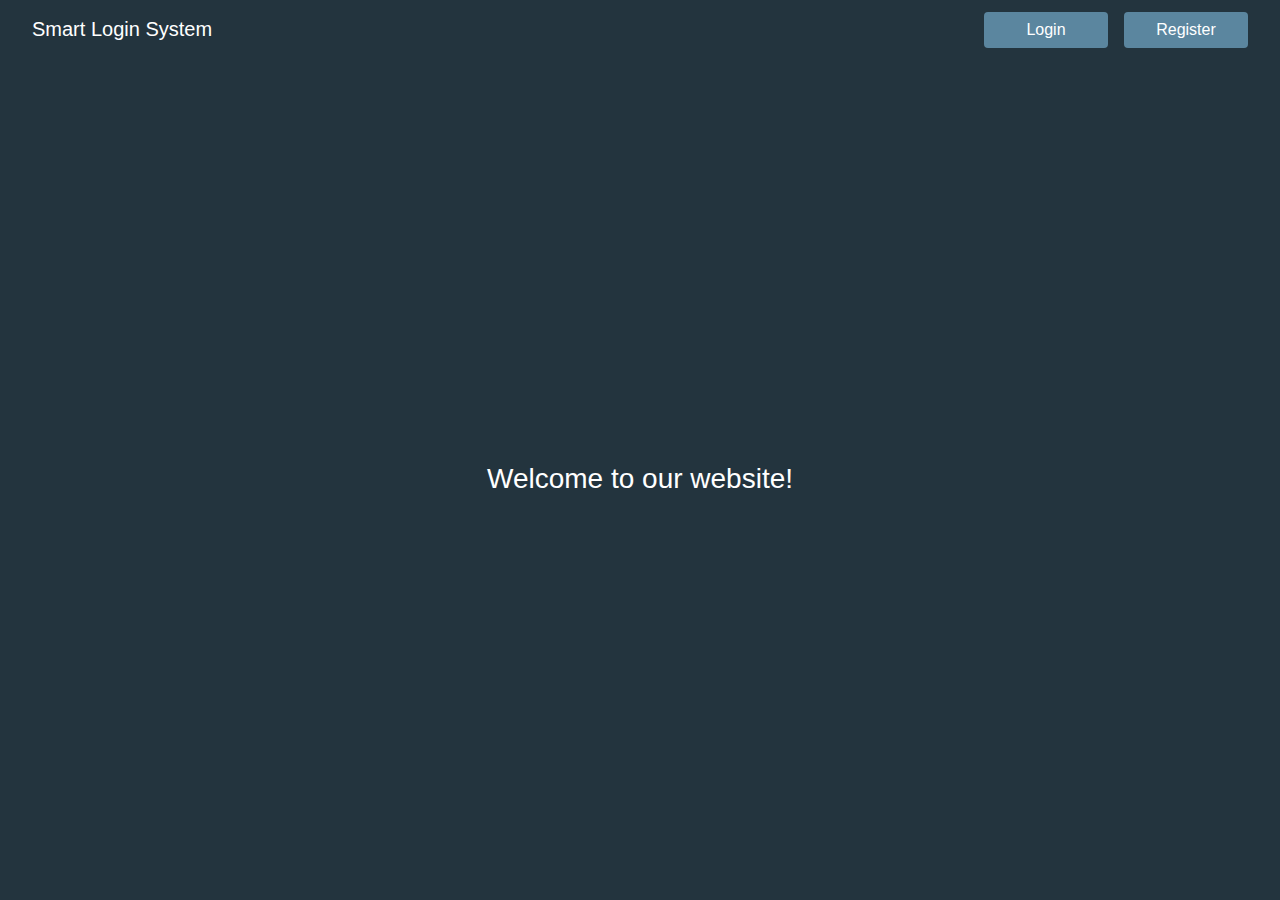
<file: index.html>
<!DOCTYPE html>
<html dir="ltr" lang="en">

<head>
    <meta charset="UTF-8">
    <meta name="viewport" content="width=device-width, initial-scale=1.0">

    <meta name="description" content="This is for index page of the assignment!">
    <meta name="keywords" content="HTML, CSS, JS">

    <title>Smart Login App | Home Page</title>

    <link rel="shortcut icon" href="./assets/favicons/favicon.ico" type="image/x-icon">

    <link rel="stylesheet" href="./CSS/global.css">
    <link rel="stylesheet" href="./CSS/home.css">

    <script src="./scripts/navbar.js" defer></script>
    <script src="./scripts/index.js" defer></script>
</head>

<body>
    <header class="box-header" id="box-header">
        <nav class="navbar">
            <div class="navbar__start">
                <h1 class="navbar__title">Smart Login System</h1>
            </div>

            <div class="navbar__end" id="navbar-content-end">
                <a href="login.html" type="button" id="login-btn" class="c-button is-medium is-primary"
                    aria-label="Click here to logout">
                    <span class="c-button__text">Login</span>
                </a>

                <a href="register.html" type="button" id="logout-btn" class="c-button is-medium is-primary"
                    aria-label="Click here to logout">
                    <span class="c-button__text">Register</span>
                </a>
            </div>

            <button type="button" id="navbar-toggler" class="navbar__toggler">
                <span class="sr-only">Click here to open the menu</span>

                <svg width="30" height="30" viewBox="0 0 24 24" fill="none" xmlns="http://www.w3.org/2000/svg">
                    <g id="SVGRepo_bgCarrier" stroke-width="0"></g>
                    <g id="SVGRepo_tracerCarrier" stroke-linecap="round" stroke-linejoin="round"></g>
                    <g id="SVGRepo_iconCarrier">
                        <path fill-rule="evenodd" clip-rule="evenodd"
                            d="M20.75 7C20.75 7.41421 20.4142 7.75 20 7.75L4 7.75C3.58579 7.75 3.25 7.41421 3.25 7C3.25 6.58579 3.58579 6.25 4 6.25L20 6.25C20.4142 6.25 20.75 6.58579 20.75 7Z"
                            fill="var(--neutral-50)"></path>
                        <path fill-rule="evenodd" clip-rule="evenodd"
                            d="M20.75 12C20.75 12.4142 20.4142 12.75 20 12.75L4 12.75C3.58579 12.75 3.25 12.4142 3.25 12C3.25 11.5858 3.58579 11.25 4 11.25L20 11.25C20.4142 11.25 20.75 11.5858 20.75 12Z"
                            fill="var(--neutral-50)"></path>
                        <path fill-rule="evenodd" clip-rule="evenodd"
                            d="M20.75 17C20.75 17.4142 20.4142 17.75 20 17.75L4 17.75C3.58579 17.75 3.25 17.4142 3.25 17C3.25 16.5858 3.58579 16.25 4 16.25L20 16.25C20.4142 16.25 20.75 16.5858 20.75 17Z"
                            fill="var(--neutral-50)"></path>
                    </g>
                </svg>
            </button>
        </nav>
    </header>

    <main class="main" id="main">
        <div class="container">
            <section class="intro" id="intro">
                <header class="intro__header sr-only">
                    <h2>The intro section of the index page</h2>
                </header>

                <div class="intro__content">
                    <h2 class="intro__title">
                        Welcome to our website!
                    </h2>
                </div>
            </section>
        </div>
    </main>
</body>

</html>
</file>
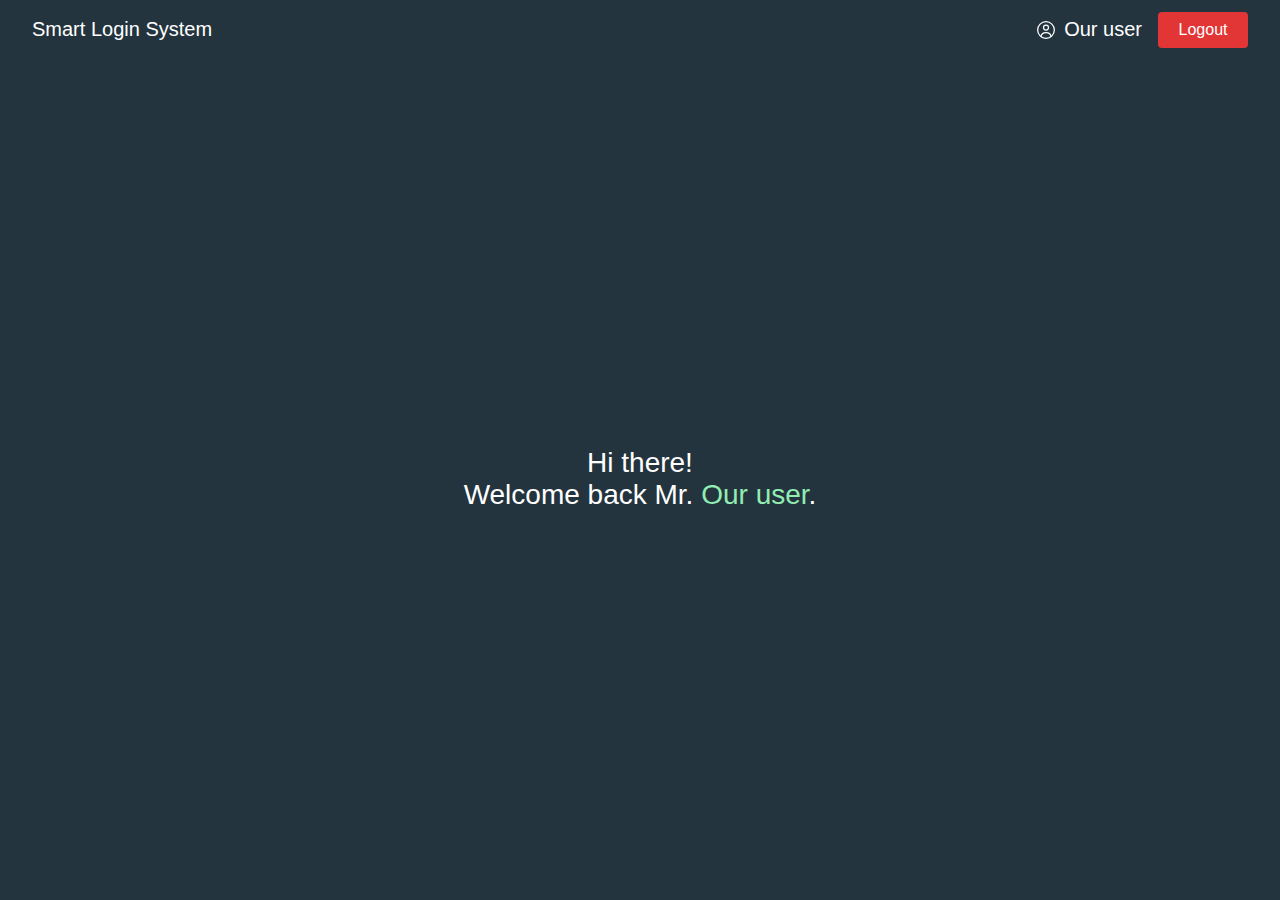
<file: home.html>
<!DOCTYPE html>
<html dir="ltr" lang="en">

<head>
    <meta charset="UTF-8">
    <meta name="viewport" content="width=device-width, initial-scale=1.0">

    <meta name="description" content="This is for index page of the assignment!">
    <meta name="keywords" content="HTML, CSS, JS">

    <title>Smart Login App | Home Page</title>

    <link rel="shortcut icon" href="./assets/favicons/favicon.ico" type="image/x-icon">

    <link rel="stylesheet" href="./CSS/global.css">
    <link rel="stylesheet" href="./CSS/home.css">

    <script src="./scripts/helper.js" defer></script>
    <script src="./scripts/navbar.js" defer></script>
    <script src="./scripts/home.js" defer></script>
</head>

<body>
    <header class="box-header" id="box-header">
        <nav class="navbar">
            <div class="navbar__start">
                <h1 class="navbar__title">Smart Login System</h1>
            </div>

            <div class="navbar__end" id="navbar-content-end">
                <div class="navbar__username">
                    <svg width="20" height="20" viewBox="0 0 24 24" fill="none" xmlns="http://www.w3.org/2000/svg">
                        <g id="SVGRepo_bgCarrier" stroke-width="0"></g>
                        <g id="SVGRepo_tracerCarrier" stroke-linecap="round" stroke-linejoin="round"></g>
                        <g id="SVGRepo_iconCarrier">
                            <circle cx="12" cy="9" r="3" stroke="var(--neutral-50)" stroke-width="1.5"></circle>
                            <circle cx="12" cy="12" r="10" stroke="var(--neutral-50)" stroke-width="1.5"></circle>
                            <path
                                d="M17.9691 20C17.81 17.1085 16.9247 15 11.9999 15C7.07521 15 6.18991 17.1085 6.03076 20"
                                stroke="var(--neutral-50)" stroke-width="1.5" stroke-linecap="round"></path>
                        </g>
                    </svg>

                    <span class="navbar__user" id="navbar-username"></span>
                </div>

                <button type="button" id="logout-btn" class="c-button is-medium is-danger"
                    aria-label="Click here to logout">
                    <span class="c-button__text">Logout</span>
                </button>
            </div>

            <button type="button" id="navbar-toggler" class="navbar__toggler">
                <span class="sr-only">Click here to open the menu</span>

                <svg width="30" height="30" viewBox="0 0 24 24" fill="none" xmlns="http://www.w3.org/2000/svg">
                    <g id="SVGRepo_bgCarrier" stroke-width="0"></g>
                    <g id="SVGRepo_tracerCarrier" stroke-linecap="round" stroke-linejoin="round"></g>
                    <g id="SVGRepo_iconCarrier">
                        <path fill-rule="evenodd" clip-rule="evenodd"
                            d="M20.75 7C20.75 7.41421 20.4142 7.75 20 7.75L4 7.75C3.58579 7.75 3.25 7.41421 3.25 7C3.25 6.58579 3.58579 6.25 4 6.25L20 6.25C20.4142 6.25 20.75 6.58579 20.75 7Z"
                            fill="var(--neutral-50)"></path>
                        <path fill-rule="evenodd" clip-rule="evenodd"
                            d="M20.75 12C20.75 12.4142 20.4142 12.75 20 12.75L4 12.75C3.58579 12.75 3.25 12.4142 3.25 12C3.25 11.5858 3.58579 11.25 4 11.25L20 11.25C20.4142 11.25 20.75 11.5858 20.75 12Z"
                            fill="var(--neutral-50)"></path>
                        <path fill-rule="evenodd" clip-rule="evenodd"
                            d="M20.75 17C20.75 17.4142 20.4142 17.75 20 17.75L4 17.75C3.58579 17.75 3.25 17.4142 3.25 17C3.25 16.5858 3.58579 16.25 4 16.25L20 16.25C20.4142 16.25 20.75 16.5858 20.75 17Z"
                            fill="var(--neutral-50)"></path>
                    </g>
                </svg>
            </button>
        </nav>
    </header>

    <main class="main" id="main">
        <div class="container">
            <section class="intro" id="intro">
                <header class="intro__header sr-only">
                    <h2>The intro section of the index page</h2>
                </header>

                <div class="intro__content">
                    <h2 class="intro__title">
                        Hi there! <br />
                        Welcome back Mr. <span class="intro__username" id="intro-username"></span>.
                    </h2>
                </div>
            </section>
        </div>
    </main>
</body>

</html>
</file>
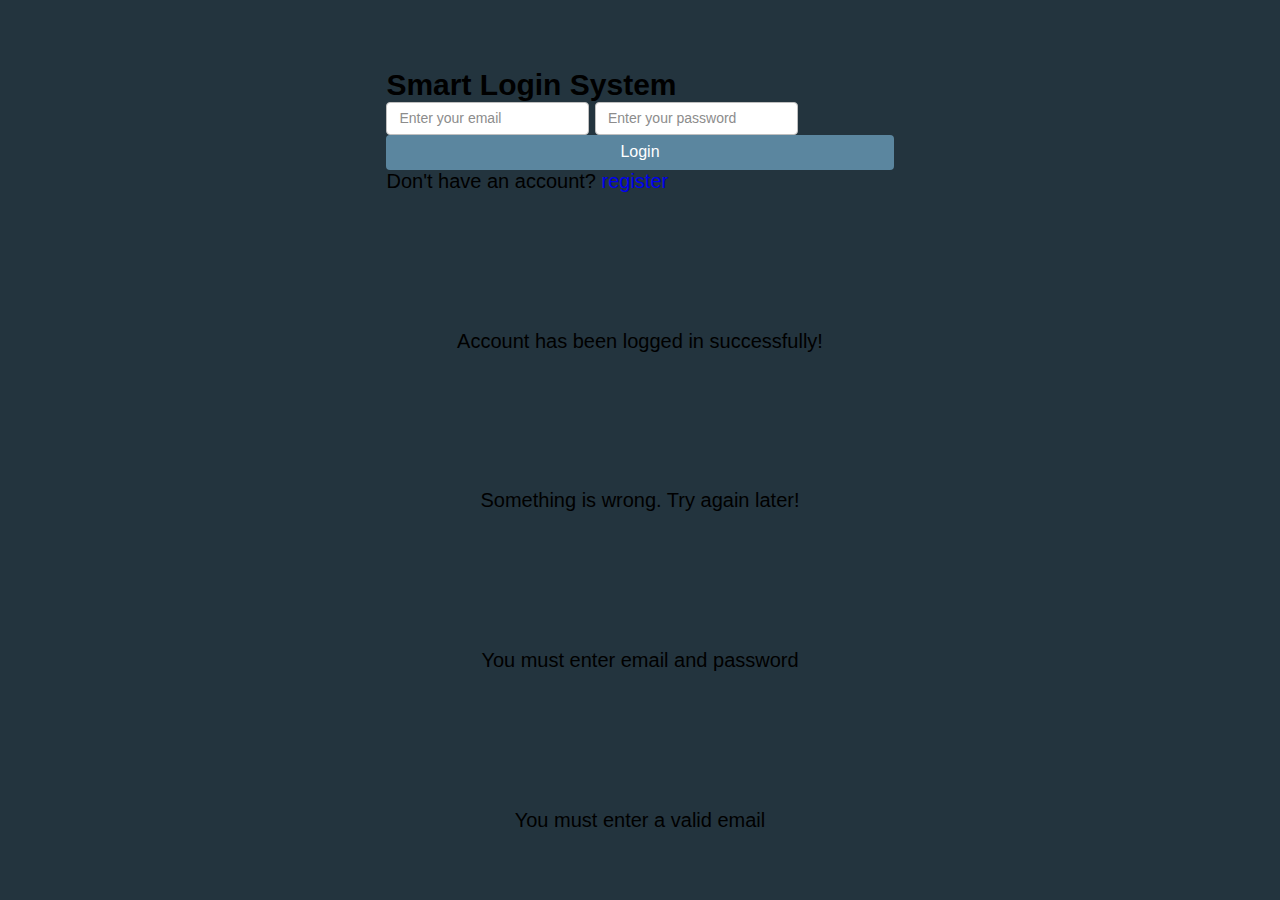
<file: login.html>
<!DOCTYPE html>
<html dir="ltr" lang="en">

<head>
    <meta charset="UTF-8">
    <meta name="viewport" content="width=device-width, initial-scale=1.0">

    <meta name="description" content="This is for login page of the assignment!">
    <meta name="keywords" content="HTML, CSS, JS">

    <title>Login | Smart Login App</title>

    <link rel="shortcut icon" href="./assets/favicons/favicon.ico" type="image/x-icon">

    <link rel="stylesheet" href="./CSS/global.css">
    <link rel="stylesheet" href="./CSS/login.css">

    <script src="./scripts/helper.js" defer></script>
    <script src="./scripts/notification.js" defer></script>
    <script src="./scripts/validation.js" defer></script>
    <script src="./scripts/login.js" defer></script>
</head>

<body>

    <header class="box-header sr-only" id="box-header">
        <h1>Smart Login System</h1>
    </header>

    <main class="main" id="main">
        <div class="container">
            <section class="box" id="box">
                <header class="box__header">
                    <h2 class="box__title">Smart Login System</h2>
                </header>

                <div class="box__form">
                    <div class="c-input">
                        <label for="user-email" class="c-input__label sr-only">
                            <span class="c-input__label-text">ُ
                                Enter your email here (Required)
                            </span>
                        </label>

                        <div class="c-input__inner">
                            <input type="text" class="c-input__field" id="user-email" value="" aria-required="true"
                                placeholder="Enter your email" autocomplete="off" />
                        </div>

                        <div class="c-input__validation" id="email-validation">
                            <span class="c-input__validation-icon"></span>
                            <p class="c-input__validation-text">
                                The email must be a valid
                            </p>
                        </div>
                    </div>

                    <div class="c-input">
                        <label for="user-password" class="c-input__label sr-only">
                            <span class="c-input__label-text">ُ
                                Enter your password here (Required)
                            </span>
                        </label>

                        <div class="c-input__inner">
                            <input type="password" class="c-input__field" id="user-password" value=""
                                aria-required="true" placeholder="Enter your password" autocomplete="off" />
                        </div>

                        <div class="c-input__validation" id="password-validation">
                            <span class="c-input__validation-icon"></span>
                            <p class="c-input__validation-text">
                                Password must have 1 number, 1 capital, 1 small and 1
                                special character.
                            </p>
                        </div>
                    </div>

                    <button type="button" id="submit-btn" class="c-button is-medium is-full is-primary"
                        aria-label="Click here to login">
                        <span class="c-button__text">Login</span>
                    </button>

                    <div class="box__bottom">
                        <p class="box__bottom__text">
                            Don't have an account? <a href="register.html" class="box__link">register</a>
                        </p>
                    </div>
                </div>
            </section>
        </div>
    </main>
</body>

</html>
</file>
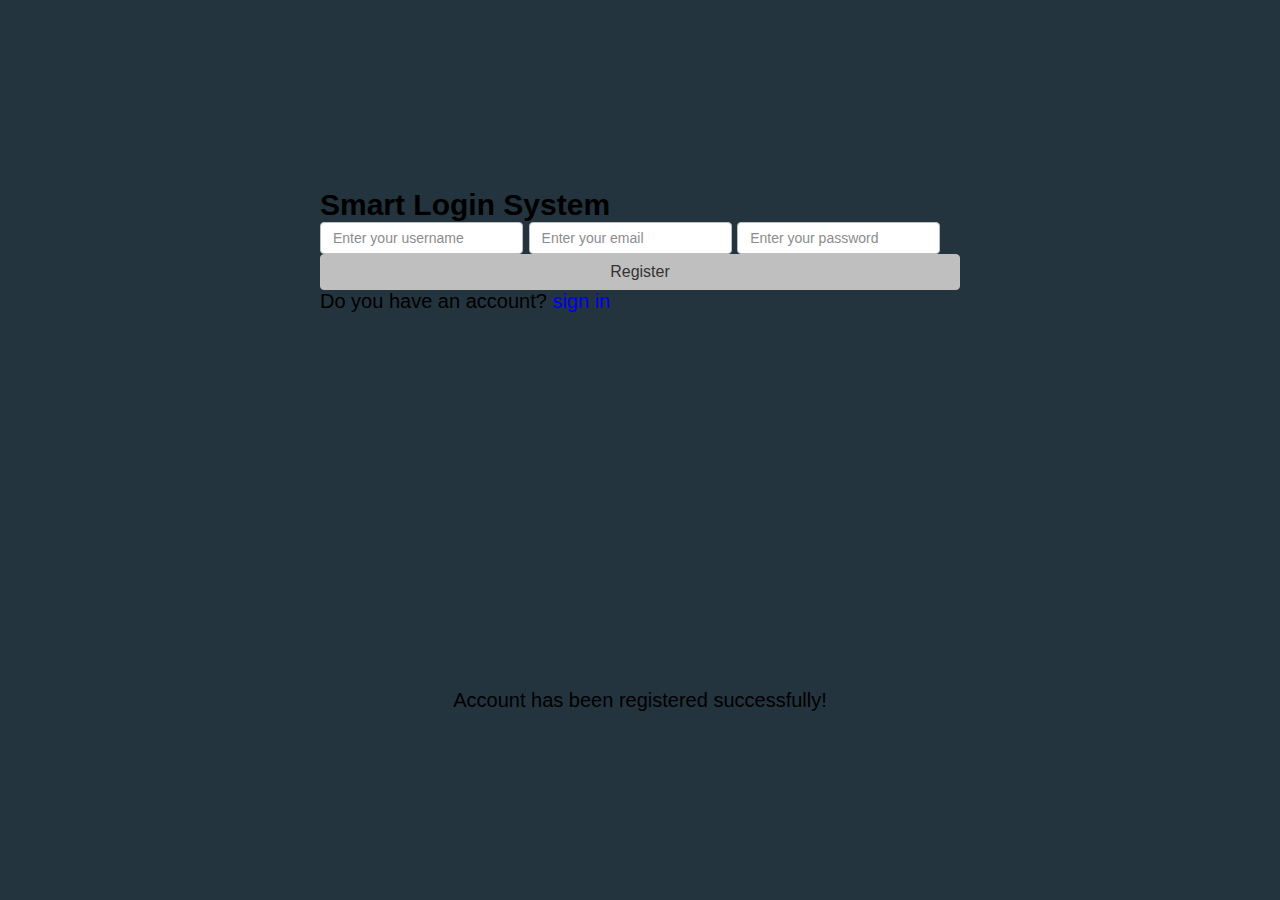
<file: register.html>
<!DOCTYPE html>
<html dir="ltr" lang="en">

<head>
    <meta charset="UTF-8">
    <meta name="viewport" content="width=device-width, initial-scale=1.0">

    <meta name="description" content="This is for login page of the assignment!">
    <meta name="keywords" content="HTML, CSS, JS">

    <title>Register | Smart Login App</title>

    <link rel="shortcut icon" href="./assets/favicons/favicon.ico" type="image/x-icon">

    <link rel="stylesheet" href="./CSS/global.css">
    <link rel="stylesheet" href="./CSS/register.css">

    <script src="./scripts/helper.js" defer></script>
    <script src="./scripts/notification.js" defer></script>
    <script src="./scripts/validation.js" defer></script>
    <script src="./scripts/register.js" defer></script>
</head>

<body>

    <header class="box-header sr-only" id="box-header">
        <h1>Smart Login System</h1>
    </header>

    <main class="main" id="main">
        <div class="container">
            <section class="box" id="box">
                <header class="box__header">
                    <h2 class="box__title">Smart Login System</h2>
                </header>

                <div class="box__form">
                    <div class="c-input">
                        <label for="user-name" class="c-input__label sr-only">
                            <span class="c-input__label-text">ُ
                                Enter your username here (Required)
                            </span>
                        </label>

                        <div class="c-input__inner">
                            <input type="text" class="c-input__field" id="user-name" value="" aria-required="true"
                                placeholder="Enter your username" autocomplete="off" />
                        </div>

                        <div class="c-input__validation" id="username-validation">
                            <span class="c-input__validation-icon"></span>

                            <p class="c-input__validation-text">
                                Username must have at least 3 characters, no spaces, no special characters and numbers
                                is allowed and underscore.
                            </p>
                        </div>
                    </div>

                    <div class="c-input">
                        <label for="user-email" class="c-input__label sr-only">
                            <span class="c-input__label-text">ُ
                                Enter your email here (Required)
                            </span>
                        </label>

                        <div class="c-input__inner">
                            <input type="text" class="c-input__field" id="user-email" value="" aria-required="true"
                                placeholder="Enter your email" autocomplete="off" />
                        </div>

                        <div class="c-input__validation" id="email-validation">
                            <span class="c-input__validation-icon"></span>

                            <p class="c-input__validation-text">
                                The email must be a valid
                            </p>
                        </div>
                    </div>

                    <div class="c-input">
                        <label for="user-password" class="c-input__label sr-only">
                            <span class="c-input__label-text">ُ
                                Enter your password here (Required)
                            </span>
                        </label>

                        <div class="c-input__inner">
                            <input type="password" class="c-input__field" id="user-password" value=""
                                aria-required="true" placeholder="Enter your password" autocomplete="off" />
                        </div>

                        <div class="c-input__validation" id="password-validation">
                            <span class="c-input__validation-icon"></span>

                            <p class="c-input__validation-text">
                                Password must have 1 number, 1 capital, 1 small and 1
                                special character.
                            </p>
                        </div>
                    </div>

                    <button type="button" id="submit-btn" class="c-button is-medium is-full is-primary"
                        aria-label="click here to register you account" disabled>
                        <span class="c-button__text">Register</span>
                    </button>

                    <div class="box__bottom">
                        <p class="box__bottom__text">
                            Do you have an account? <a href="login.html" class="box__link">sign in</a>
                        </p>
                    </div>
                </div>
            </section>
        </div>
    </main>
</body>

</html>
</file>
<file: CSS/global.css>
:root {
    --fs-xs: clamp(0.75rem, calc(1vw + 0.4rem), 0.875rem);

    --fs-sm: clamp(0.875rem, calc(1.2vw + 0.25rem), 1rem);

    --fs-base: clamp(0.9rem, calc(0.5vw + 0.4rem), 1.125rem);

    --fs-lg: clamp(1.125rem, calc(1.6vw + 0.7rem), 1.25rem);

    --fs-xl: clamp(1.25rem, calc(1.8vw + 0.8rem), 1.5rem);

    --fs-2xl: clamp(1.5rem, calc(2vw + 0.9rem), 1.75rem);

    --fs-3xl: clamp(1.75rem, calc(2.2vw + 1rem), 1.875rem);

    --fs-4xl: clamp(1.875rem, calc(2.4vw + 1.1rem), 2rem);
}

:root {
    --ff: sans-serif;

    --fw-100: 100;
    --fw-200: 200;
    --fw-300: 300;
    --fw-400: 400;
    --fw-500: 500;
    --fw-600: 600;
    --fw-700: 700;
}

:root {
    --hue-main: 202;
    --saturation-main: 27%;
    --lightness-main: 19%;

    --main-color-100: hsl(var(--hue-main), var(--saturation-main), calc(var(--lightness-main) + 70%));
    --main-color-200: hsl(var(--hue-main), var(--saturation-main), calc(var(--lightness-main) + 60%));
    --main-color-300: hsl(var(--hue-main), var(--saturation-main), calc(var(--lightness-main) + 50%));
    --main-color-400: hsl(var(--hue-main), var(--saturation-main), calc(var(--lightness-main) + 40%));
    --main-color-500: hsl(var(--hue-main), var(--saturation-main), calc(var(--lightness-main) + 30%));
    --main-color-600: hsl(var(--hue-main), var(--saturation-main), calc(var(--lightness-main) + 20%));
    --main-color-700: hsl(var(--hue-main), var(--saturation-main), calc(var(--lightness-main) + 10%));
    --main-color-800: hsl(var(--hue-main), var(--saturation-main), var(--lightness-main));
    --main-color-900: hsl(var(--hue-main), var(--saturation-main), calc(var(--lightness-main) - 10%));
}

:root {
    --neutral-50: hsl(0deg 0% 100%);
    --neutral-100: hsl(0deg 0% 95%);
    --neutral-150: hsl(0deg 0% 90%);
    --neutral-200: hsl(0deg 0% 85%);
    --neutral-250: hsl(0deg 0% 80%);
    --neutral-300: hsl(0deg 0% 75%);
    --neutral-350: hsl(0deg 0% 70%);
    --neutral-400: hsl(0deg 0% 65%);
    --neutral-450: hsl(0deg 0% 60%);
    --neutral-500: hsl(0deg 0% 55%);
    --neutral-550: hsl(0deg 0% 50%);
    --neutral-600: hsl(0deg 0% 45%);
    --neutral-650: hsl(0deg 0% 40%);
    --neutral-700: hsl(0deg 0% 35%);
    --neutral-750: hsl(0deg 0% 30%);
    --neutral-800: hsl(0deg 0% 25%);
    --neutral-850: hsl(0deg 0% 20%);
    --neutral-900: hsl(0deg 0% 15%);
    --neutral-950: hsl(0deg 0% 10%);
}

:root {
    --danger-color-100: hsl(0, 75%, 95%);
    --danger-color-200: hsl(0, 75%, 85%);
    --danger-color-300: hsl(0, 75%, 75%);
    --danger-color-400: hsl(0, 75%, 65%);
    --danger-color-500: hsl(0, 75%, 55%);
    --danger-color-600: hsl(0, 75%, 45%);
    --danger-color-700: hsl(0, 75%, 35%);
    --danger-color-800: hsl(0, 75%, 25%);
    --danger-color-900: hsl(0, 75%, 15%);
}

:root {
    --success-color-100: hsl(141, 71%, 95%);
    --success-color-200: hsl(141, 71%, 85%);
    --success-color-300: hsl(141, 71%, 75%);
    --success-color-400: hsl(141, 71%, 65%);
    --success-color-500: hsl(141, 71%, 55%);
    --success-color-600: hsl(141, 71%, 45%);
    --success-color-700: hsl(141, 71%, 35%);
    --success-color-800: hsl(141, 71%, 25%);
    --success-color-900: hsl(141, 71%, 15%);
}

:root {
    --shadow-1: -0.3125rem 0.125rem 3.375rem -0.5625rem rgba(0, 0, 0, 1);
}

* {
    margin: 0;
    padding: 0;
}

::selection {
    background-color: var(--main-color-500);
    color: var(--neutral-50);
}

::-moz-selection {
    background-color: var(--main-color-500);
    color: var(--neutral-50);
}

body,
body {
    box-sizing: border-box;
}

body {
    background-color: var(--main-color-800);
}

body {
    min-block-size: 100dvh;

    font-size: var(--fs-lg);
    font-family: var(--ff);

    background-color: var(--main-color-800);
}

img {
    inline-size: 100%;
    display: block;
    object-fit: cover;
}

ul,
ol {
    list-style-type: none;
}

a {
    text-decoration: none;
}

input:-webkit-autofill,
input:-webkit-autofill:hover,
input:-webkit-autofill:focus,
input:-webkit-autofill:active {
    -webkit-box-shadow: 0 0 0 1.875rem white inset !important;
}

.container {
    max-inline-size: 40rem;

    margin-inline: auto;

    padding-inline: 1.5rem;
}

.sr-only {
    inline-size: 1px;
    block-size: 1px;

    margin: -1px;
    padding: 0;

    border: 0;

    position: absolute;
    clip: rect(0, 0, 0, 0);
    overflow: hidden;
    white-space: nowrap;
}

.c-button {
    min-width: 5.625rem;

    padding-inline: 1rem;

    border: 1px solid transparent;
    border-radius: 0.25rem;

    display: inline-flex;
    justify-content: center;
    align-items: center;
    gap: 0.5rem;

    -webkit-user-select: none;
    -moz-user-select: none;
    user-select: none;

    text-align: center;
    text-decoration: none;
    vertical-align: middle;

    -webkit-appearance: button;

    cursor: pointer;

    font-family: var(--ff);
    font-size: var(--fs-sm);
    font-weight: var(--fw-500);

    line-height: 1.5;

    transition:
        background-color 0.35s ease-in-out,
        color 0.35s ease-in-out,
        border-color 0.35s ease-in-out;

    &.is-big {
        padding-block: clamp(0.2rem, calc(0.5vw + 0.25rem), 0.38rem);
    }

    &.is-medium {
        padding-block: clamp(0.2rem, calc(0.4vw + 0.25rem), 0.3rem);
    }

    &.is-full {
        width: 100%;
    }

    &.is-disabled,
    &[disabled],
    &[disabled="disabled"] {
        cursor: not-allowed;
    }

    &.is-primary {
        background-color: var(--main-color-500);
        color: var(--neutral-50);

        &:hover {
            border-color: var(--main-color-500);
            background-color: var(--main-color-800);
            color: var(--main-color-500);
        }

        &.is-disabled,
        &[disabled],
        &[disabled="disabled"] {
            border-color: var(--neutral-300);
            background-color: var(--neutral-300);
            color: var(--neutral-850);
        }
    }

    &.is-danger {
        background-color: var(--danger-color-500);
        color: var(--neutral-50);

        &:hover {
            border-color: var(--danger-color-500);
            background-color: var(--main-color-800);
            color: var(--danger-color-500);
        }

        &.is-disabled,
        &[disabled],
        &[disabled="disabled"] {
            border-color: var(--neutral-300);
            background-color: var(--neutral-300);
            color: var(--neutral-850);
        }
    }

    .c-button__text {
        white-space: nowrap;
    }
}

.c-input {
    display: inline-flex;
    flex-direction: column;
    gap: 0.75rem;

    vertical-align: middle;

    font-family: var(--ff);
    font-size: var(--fs-sm);
    font-weight: var(--fw-500);

    line-height: 1.5;

    .c-input__label {
        display: inline-flex;
        gap: 0.15rem;
    }

    .c-input__inner {
        flex-grow: 1;

        border: 1px solid var(--neutral-300);
        border-radius: 0.25rem;

        position: relative;

        display: inline-flex;
        align-items: center;
        gap: 0.5rem;

        padding-inline-start: 0.75rem;
        padding-inline-end: 0.5rem;

        overflow: hidden;

        background-color: var(--neutral-50);

        transition:
            border-color 0.35s ease-in-out,
            box-shadow 0.35s ease-in-out;

        @media (hover: hover) {
            &:hover {
                border-color: var(--main-color-400);
            }
        }

        &:has(> .c-input__field.disabled, .c-input__field[disabled], .c-input__field[disabled="disabled"]) {
            border-color: var(--neutral-300);

            background-color: var(--neutral-100);
            color: var(--neutral-500);
        }

        &::before,
        &::after {
            content: "";

            width: 0;
            height: 0.125rem;

            position: absolute;
            inset-block-end: 0;

            background-color: var(--main-color-400);

            transition:
                width 0.35s ease-in-out,
                inset-inline 0.35s ease-in-out;
        }

        &::before {
            inset-inline-end: 51%;
        }

        &::after {
            inset-inline-start: 51%;
        }

        &:focus-within {
            box-shadow: 0 0.25rem 0.5rem -0.125rem hsla(220, 43%, 11%, 0.1);

            &::before,
            &::after {
                width: 50%;
            }

            &::before {
                inset-inline-end: 0;
            }

            &::after {
                inset-inline-start: 0;
            }

            .c-input__field {
                border: none;
            }
        }
    }

    .c-input__field {
        flex-grow: 1;

        padding-block: clamp(0.35rem, calc(0.5vw + 0.4rem), 0.45rem);

        border: none;
        outline: none;

        font-size: var(--fs-xs);
        font-weight: var(--fw-400);

        background-color: inherit;

        &::placeholder {
            font-size: inherit;
            font-weight: inherit;

            color: var(--neutral-500);
        }
    }

    .c-input__validation {
        display: none;

        &.is-show {
            display: flex;
            align-items: center;
            gap: 0.5rem;
        }

        .c-input__validation-icon {
            --size: 1.25rem;

            inline-size: var(--size);
            block-size: var(--size);

            display: inline-flex;

            background-image: url('data:image/svg+xml,<svg width="18" height="18" viewBox="0 0 24 24" fill="none" xmlns="http://www.w3.org/2000/svg"><g id="SVGRepo_bgCarrier" stroke-width="0"></g><g id="SVGRepo_tracerCarrier" stroke-linecap="round" stroke-linejoin="round"></g><g id="SVGRepo_iconCarrier"><path d="M12 21C10.22 21 8.47991 20.4722 6.99987 19.4832C5.51983 18.4943 4.36628 17.0887 3.68509 15.4442C3.0039 13.7996 2.82567 11.99 3.17294 10.2442C3.5202 8.49836 4.37737 6.89472 5.63604 5.63604C6.89472 4.37737 8.49836 3.5202 10.2442 3.17294C11.99 2.82567 13.7996 3.0039 15.4442 3.68509C17.0887 4.36628 18.4943 5.51983 19.4832 6.99987C20.4722 8.47991 21 10.22 21 12C21 14.387 20.0518 16.6761 18.364 18.364C16.6761 20.0518 14.387 21 12 21ZM12 4.5C10.5166 4.5 9.0666 4.93987 7.83323 5.76398C6.59986 6.58809 5.63856 7.75943 5.07091 9.12988C4.50325 10.5003 4.35473 12.0083 4.64411 13.4632C4.9335 14.918 5.64781 16.2544 6.6967 17.3033C7.7456 18.3522 9.08197 19.0665 10.5368 19.3559C11.9917 19.6453 13.4997 19.4968 14.8701 18.9291C16.2406 18.3614 17.4119 17.4001 18.236 16.1668C19.0601 14.9334 19.5 13.4834 19.5 12C19.5 10.0109 18.7098 8.10323 17.3033 6.6967C15.8968 5.29018 13.9891 4.5 12 4.5Z" fill="%23ff0000"></path><path d="M9.00001 15.75C8.90147 15.7504 8.80383 15.7312 8.71282 15.6934C8.62181 15.6557 8.53926 15.6001 8.47001 15.53C8.32956 15.3893 8.25067 15.1987 8.25067 15C8.25067 14.8012 8.32956 14.6106 8.47001 14.47L14.47 8.46997C14.6122 8.33749 14.8002 8.26537 14.9945 8.26879C15.1888 8.27222 15.3742 8.35093 15.5116 8.48835C15.649 8.62576 15.7278 8.81115 15.7312 9.00545C15.7346 9.19975 15.6625 9.38779 15.53 9.52997L9.53001 15.53C9.46077 15.6001 9.37822 15.6557 9.2872 15.6934C9.19619 15.7312 9.09855 15.7504 9.00001 15.75Z" fill="%23ff0000"></path><path d="M15 15.75C14.9015 15.7504 14.8038 15.7312 14.7128 15.6934C14.6218 15.6557 14.5392 15.6001 14.47 15.53L8.47 9.52997C8.33752 9.38779 8.2654 9.19975 8.26882 9.00545C8.27225 8.81115 8.35097 8.62576 8.48838 8.48835C8.62579 8.35093 8.81118 8.27222 9.00548 8.26879C9.19978 8.26537 9.38782 8.33749 9.53 8.46997L15.53 14.47C15.6704 14.6106 15.7493 14.8012 15.7493 15C15.7493 15.1987 15.6704 15.3893 15.53 15.53C15.4608 15.6001 15.3782 15.6557 15.2872 15.6934C15.1962 15.7312 15.0985 15.7504 15 15.75Z" fill="%23ff0000"></path></g></svg>');
            background-position: center;
            background-size: cover;
            background-repeat: no-repeat;
        }

        .c-input__validation-text {
            font-weight: var(--fw-200);

            color: var(--danger-color-500);
        }
    }
}
</file>
<file: CSS/home.css>
.navbar {
    padding-block: 0.75rem;
    padding-inline: 2rem;

    position: sticky;
    inset-block-start: 0;
    z-index: 2;

    display: flex;
    justify-content: space-between;
    align-items: center;

    color: var(--neutral-50);

    font-size: var(--fs-lg);
    font-family: var(--ff);

    box-shadow: var(--shadow-2);

    .navbar__title {
        font-size: var(--fs-lg);
        font-weight: var(--fw-200);
    }

    .navbar__end {
        padding-block: 1rem;
        padding-inline: 1rem;

        position: absolute;
        inset-inline: 0;
        inset-block-end: 0;
        z-index: 3;

        display: flex;
        flex-direction: column;
        justify-content: space-between;
        align-items: center;
        gap: 1rem;

        visibility: hidden;
        opacity: 0;

        background-color: var(--main-color-800);

        box-shadow: var(--shadow-1);

        transition:
            inset-block-end 0.35s ease-in-out,
            visibility 0.35s ease-in-out,
            opacity 0.35s ease-in-out;

        &.is-show {
            inset-block-end: -200%;
            visibility: visible;
            opacity: 1;
        }

        @media screen and (min-width: 600px) {
            padding: 0;

            position: relative;

            flex-direction: row;
            justify-content: flex-start;

            visibility: visible;
            opacity: 1;

            box-shadow: none;
        }
    }

    .navbar__username {
        display: flex;
        align-items: center;
        gap: 0.5rem;
    }

    .navbar__toggler {
        border: none;
        outline: none;

        display: flex;
        flex-direction: column;
        justify-content: space-between;

        appearance: none;
        background-color: transparent;

        cursor: pointer;

        transition: rotate 0.35s ease-in-out;

        @media screen and (min-width: 600px) {
            display: none;
        }
    }
}

.main {
    height: calc(100dvh - 3.8rem);

    display: grid;
    place-items: center;
}

.intro {
    .intro__title {
        font-size: var(--fs-2xl);
        font-weight: var(--fw-300);
        text-align: center;

        color: var(--neutral-50);

        .intro__username {
            color: var(--success-color-300);
        }
    }
}
</file>
<file: CSS/login.css>
body {
    display: grid;
    place-items: center;
}
</file>
<file: CSS/register.css>
body {
    display: grid;
    place-items: center;
}
</file>
